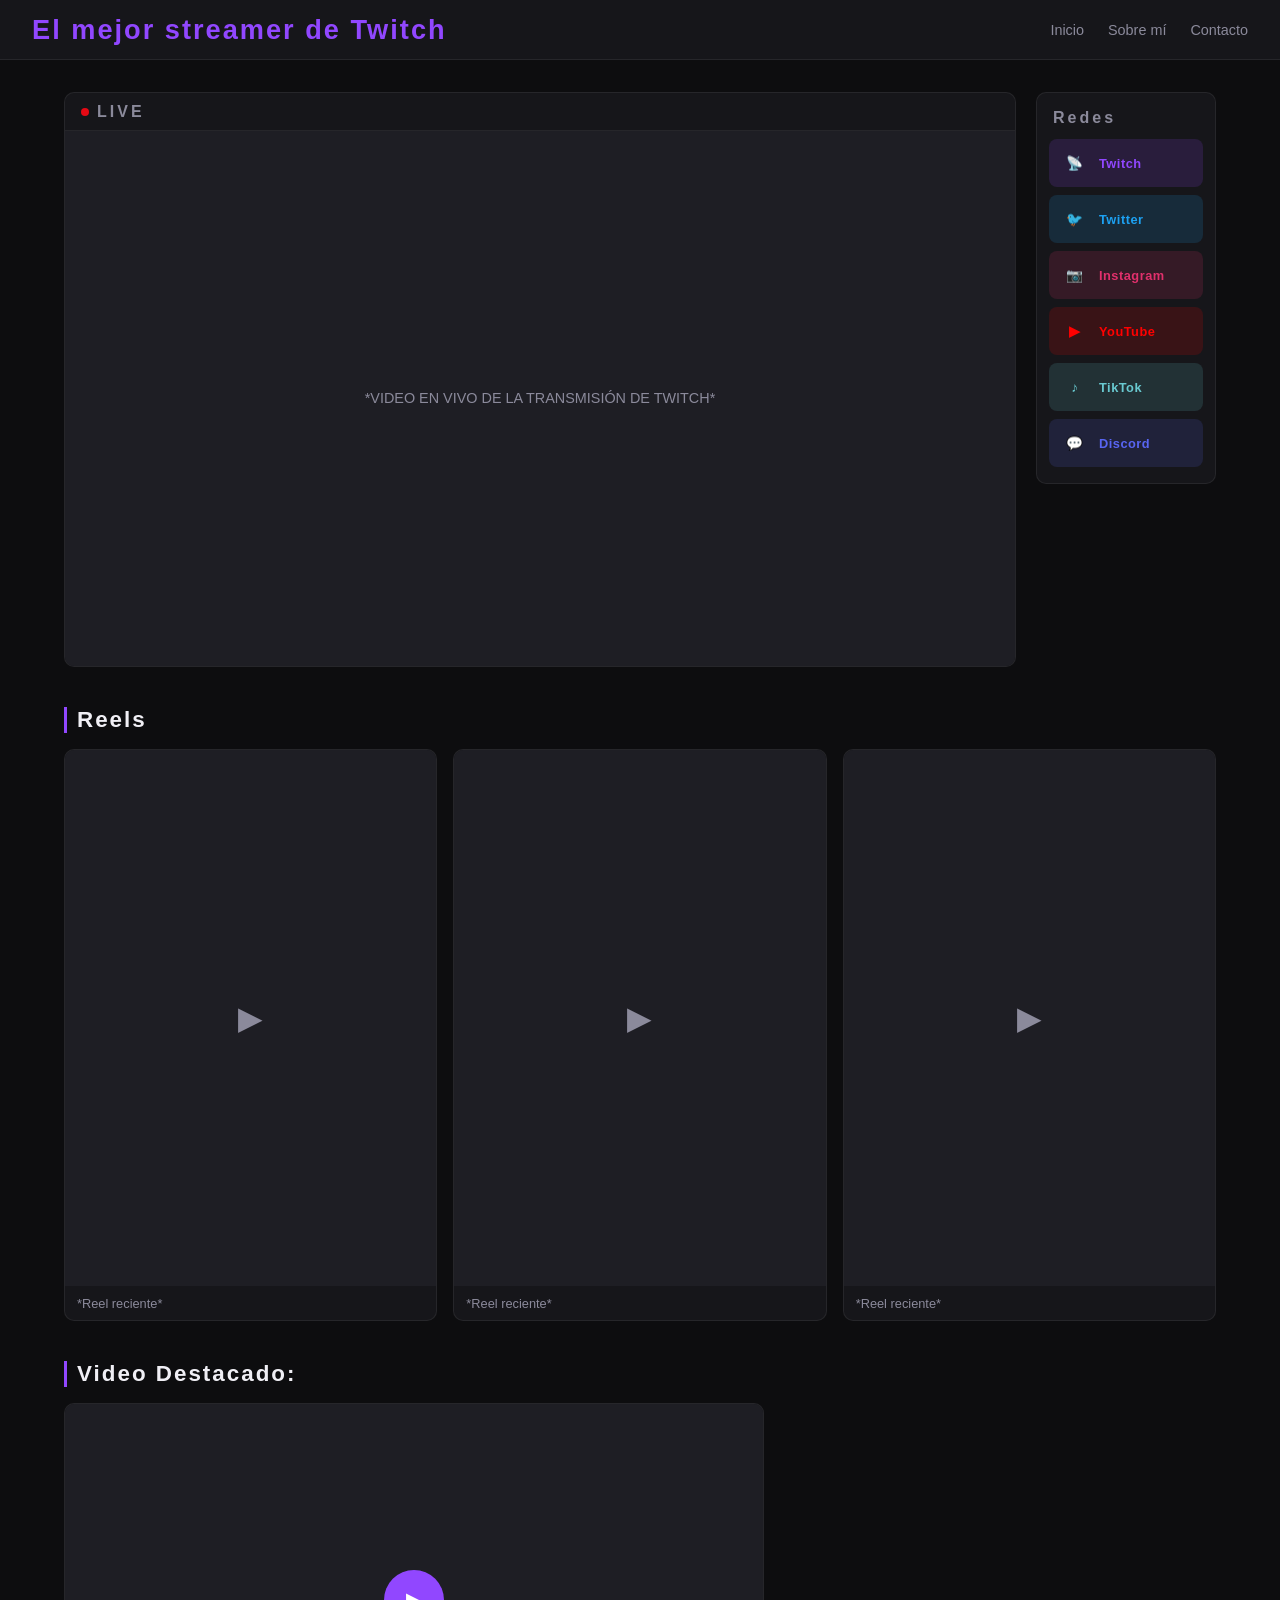
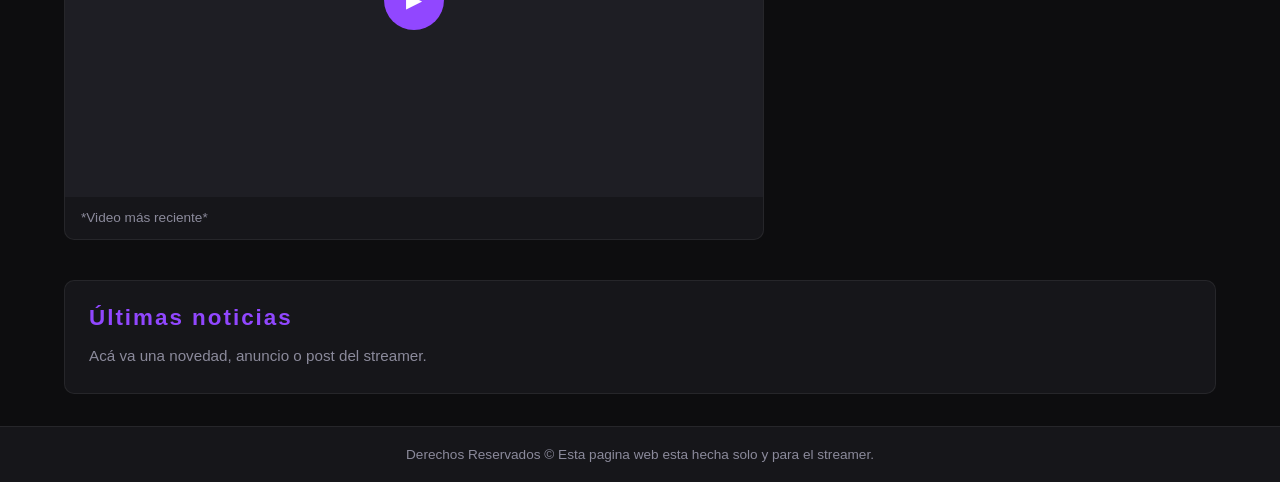
<file: index.html>
<!DOCTYPE html>
<html lang="en">
<head>
    <meta charset="UTF-8">
    <meta name="viewport" content="width=device-width, initial-scale=1.0">
    <title>Web Official</title>
    <link rel="stylesheet" href="css/styles.css">
</head>
<body>
  <header>
        <h1>El mejor streamer de Twitch</h1>
        <nav>
            <a href="#">Inicio</a>
            <a href="#">Sobre mí</a>
            <a href="#">Contacto</a>
        </nav>
    </header>
 
    <main>
 
        <!-- LIVE + REDES -->
        <section id="live-redes">
 
            <div id="live-box">
                <h2>LIVE</h2>
                <div id="video-placeholder">
                    <span>*VIDEO EN VIVO DE LA TRANSMISIÓN DE TWITCH*</span>
                    <!-- Acá va el embed cuando tengas el token -->
                    <!-- <div id="stream-embed"></div> -->
                </div>
            </div>
 
            <aside id="redes-box">
                <h3>Redes</h3>
                <ul>
                    <li>
                        <a href="#" class="red-twitch">
                            <span class="icono">📡</span>
                            Twitch
                        </a>
                    </li>
                    <li>
                        <a href="#" class="red-twitter">
                            <span class="icono">🐦</span>
                            Twitter
                        </a>
                    </li>
                    <li>
                        <a href="#" class="red-instagram">
                            <span class="icono">📷</span>
                            Instagram
                        </a>
                    </li>
                    <li>
                        <a href="#" class="red-youtube">
                            <span class="icono">▶</span>
                            YouTube
                        </a>
                    </li>
                    <li>
                        <a href="#" class="red-tiktok">
                            <span class="icono">♪</span>
                            TikTok
                        </a>
                    </li>
                    <li>
                        <a href="#" class="red-discord">
                            <span class="icono">💬</span>
                            Discord
                        </a>
                    </li>
                </ul>
            </aside>
 
        </section>
 
        <!-- REELS -->
        <section id="reels-section">
            <h2>Reels</h2>
            <div id="reels-grid">
                <div class="reel-card">
                    <div class="reel-thumb">▶</div>
                    <p class="reel-label">*Reel reciente*</p>
                </div>
                <div class="reel-card">
                    <div class="reel-thumb">▶</div>
                    <p class="reel-label">*Reel reciente*</p>
                </div>
                <div class="reel-card">
                    <div class="reel-thumb">▶</div>
                    <p class="reel-label">*Reel reciente*</p>
                </div>
            </div>
        </section>
 
        <!-- VIDEO DESTACADO -->
        <section id="video-section">
            <h2>Video Destacado:</h2>
            <div id="video-destacado-card">
                <div id="video-thumb">
                    <div class="play-btn">▶</div>
                </div>
                <div id="video-info">
                    <p>*Video más reciente*</p>
                </div>
            </div>
        </section>
 
        <!-- ARTICLE -->
        <article>
            <h2>Últimas noticias</h2>
            <p>Acá va una novedad, anuncio o post del streamer.</p>
        </article>
 
    </main>
 
    <footer>
        <p>Derechos Reservados &copy; Esta pagina web esta hecha solo y para el streamer. </p>
    </footer>
<script src="js/script.js"></script>
<script src="https://embed.twitch.tv/embed/v1.js"></script>
</body>
</html>
</file>
<file: css/styles.css>
/* ── RESET ── */
        *, *::before, *::after {
            box-sizing: border-box;
            margin: 0;
            padding: 0;
        }
 
        /* ── VARIABLES ── */
        :root {
            --bg:        #0d0d0f;
            --bg2:       #16161a;
            --bg3:       #1e1e24;
            --purple:    #9147ff;
            --purple2:   #6b2fc4;
            --text:      #f0eff5;
            --muted:     #8b8a9b;
            --border:    rgba(255,255,255,0.07);
            --radius:    10px;
        }
 
        /* ── BASE ── */
        body {
            font-family: 'Outfit', sans-serif;
            background-color: var(--bg);
            color: var(--text);
            min-height: 100vh;
        }
 
        h1, h2, h3 {
            font-family: 'Bebas Neue', sans-serif;
            letter-spacing: 2px;
        }
 
        a {
            text-decoration: none;
            color: inherit;
        }
 
        ul { list-style: none; }
 
        /* ── HEADER ── */
        header {
            background: var(--bg2);
            border-bottom: 1px solid var(--border);
            padding: 0 2rem;
            height: 60px;
            display: flex;
            align-items: center;
            justify-content: space-between;
            position: sticky;
            top: 0;
            z-index: 99;
        }
 
        header h1 {
            font-size: 1.7rem;
            color: var(--purple);
        }
 
        nav {
            display: flex;
            gap: 1.5rem;
        }
 
        nav a {
            color: var(--muted);
            font-size: 0.9rem;
            font-weight: 500;
            transition: color 0.2s;
        }
 
        nav a:hover { color: var(--text); }
 
        /* ── MAIN ── */
        main {
            max-width: 1200px;
            margin: 0 auto;
            padding: 2rem 1.5rem;
            display: flex;
            flex-direction: column;
            gap: 2.5rem;
        }
 
        /* ── SECCIÓN: LIVE + REDES (2 columnas) ── */
        #live-redes {
            display: grid;
            grid-template-columns: 1fr 180px;
            gap: 1.25rem;
            align-items: start;
        }
 
        /* LIVE */
        #live-box {
            background: var(--bg2);
            border: 1px solid var(--border);
            border-radius: var(--radius);
            overflow: hidden;
        }
 
        #live-box h2 {
            padding: 0.6rem 1rem;
            font-size: 1rem;
            letter-spacing: 3px;
            color: var(--muted);
            border-bottom: 1px solid var(--border);
            display: flex;
            align-items: center;
            gap: 8px;
        }
 
        #live-box h2::before {
            content: '';
            width: 8px;
            height: 8px;
            border-radius: 50%;
            background: #e50914;
            animation: pulse 1.5s infinite;
        }
 
        @keyframes pulse {
            0%, 100% { opacity: 1; }
            50%       { opacity: 0.3; }
        }
 
        #video-placeholder {
            aspect-ratio: 16 / 9;
            background: var(--bg3);
            display: flex;
            align-items: center;
            justify-content: center;
            color: var(--muted);
            font-size: 0.9rem;
            font-weight: 500;
        }
 
        /* REDES */
        #redes-box {
            background: var(--bg2);
            border: 1px solid var(--border);
            border-radius: var(--radius);
            padding: 1rem 0.75rem;
        }
 
        #redes-box h3 {
            font-size: 1rem;
            letter-spacing: 3px;
            color: var(--muted);
            margin-bottom: 0.75rem;
            padding-left: 0.25rem;
        }
 
        #redes-box ul {
            display: flex;
            flex-direction: column;
            gap: 8px;
        }
 
        #redes-box li a {
            display: flex;
            align-items: center;
            gap: 10px;
            padding: 10px 12px;
            border-radius: 8px;
            font-size: 0.8rem;
            font-weight: 600;
            letter-spacing: 0.5px;
            transition: opacity 0.2s, transform 0.15s;
        }
 
        #redes-box li a:hover {
            opacity: 0.85;
            transform: translateX(3px);
        }
 
        #redes-box li a .icono {
            width: 28px;
            height: 28px;
            border-radius: 6px;
            display: flex;
            align-items: center;
            justify-content: center;
            font-size: 0.85rem;
            flex-shrink: 0;
        }
 
        .red-twitch    { background: rgba(145,71,255,0.15); color: #9147ff; }
        .red-twitter   { background: rgba(29,161,242,0.15); color: #1da1f2; }
        .red-instagram { background: rgba(225,48,108,0.15); color: #e1306c; }
        .red-youtube   { background: rgba(255,0,0,0.15);    color: #ff0000; }
        .red-tiktok    { background: rgba(105,201,208,0.15);color: #69c9d0; }
        .red-discord   { background: rgba(88,101,242,0.15); color: #5865f2; }
 
        /* ── SECCIÓN: REELS ── */
        #reels-section h2 {
            font-size: 1.4rem;
            color: var(--text);
            margin-bottom: 1rem;
            padding-left: 4px;
            border-left: 3px solid var(--purple);
            padding-left: 10px;
        }
 
        #reels-grid {
            display: grid;
            grid-template-columns: repeat(3, 1fr);
            gap: 1rem;
        }
 
        .reel-card {
            background: var(--bg2);
            border: 1px solid var(--border);
            border-radius: var(--radius);
            overflow: hidden;
            transition: border-color 0.2s, transform 0.2s;
            cursor: pointer;
        }
 
        .reel-card:hover {
            border-color: var(--purple);
            transform: translateY(-3px);
        }
 
        .reel-thumb {
            aspect-ratio: 9 / 13;
            background: var(--bg3);
            display: flex;
            align-items: center;
            justify-content: center;
            font-size: 2rem;
            color: var(--muted);
        }
 
        .reel-label {
            padding: 0.6rem 0.75rem;
            font-size: 0.8rem;
            color: var(--muted);
            font-weight: 500;
        }
 
        /* ── SECCIÓN: VIDEO DESTACADO ── */
        #video-section h2 {
            font-size: 1.4rem;
            color: var(--text);
            margin-bottom: 1rem;
            border-left: 3px solid var(--purple);
            padding-left: 10px;
        }
 
        #video-destacado-card {
            background: var(--bg2);
            border: 1px solid var(--border);
            border-radius: var(--radius);
            overflow: hidden;
            max-width: 700px;
            transition: border-color 0.2s;
            cursor: pointer;
        }
 
        #video-destacado-card:hover {
            border-color: var(--purple);
        }
 
        #video-thumb {
            aspect-ratio: 16 / 9;
            background: var(--bg3);
            display: flex;
            align-items: center;
            justify-content: center;
            font-size: 2.5rem;
            color: var(--muted);
            position: relative;
        }
 
        #video-thumb .play-btn {
            width: 60px;
            height: 60px;
            border-radius: 50%;
            background: var(--purple);
            display: flex;
            align-items: center;
            justify-content: center;
            font-size: 1.3rem;
            color: #fff;
            transition: transform 0.2s, background 0.2s;
        }
 
        #video-destacado-card:hover .play-btn {
            transform: scale(1.1);
            background: var(--purple2);
        }
 
        #video-info {
            padding: 0.85rem 1rem;
        }
 
        #video-info p {
            font-size: 0.85rem;
            color: var(--muted);
        }
 
        /* ── ARTICLE ── */
        article {
            background: var(--bg2);
            border: 1px solid var(--border);
            border-radius: var(--radius);
            padding: 1.5rem;
        }
 
        article h2 {
            font-size: 1.4rem;
            margin-bottom: 0.75rem;
            color: var(--purple);
        }
 
        article p {
            color: var(--muted);
            line-height: 1.7;
            font-size: 0.95rem;
        }
 
        /* ── FOOTER ── */
        footer {
            background: var(--bg2);
            border-top: 1px solid var(--border);
            text-align: center;
            padding: 1.25rem;
            color: var(--muted);
            font-size: 0.85rem;
        }
 
        /* ── RESPONSIVE ── */
        @media (max-width: 700px) {
            #live-redes {
                grid-template-columns: 1fr;
            }
 
            #redes-box ul {
                flex-direction: row;
                flex-wrap: wrap;
            }
 
            #reels-grid {
                grid-template-columns: repeat(2, 1fr);
            }
 
            header h1 { font-size: 1.3rem; }
        }
 
        @media (max-width: 450px) {
            #reels-grid {
                grid-template-columns: 1fr;
            }
        }
</file>
